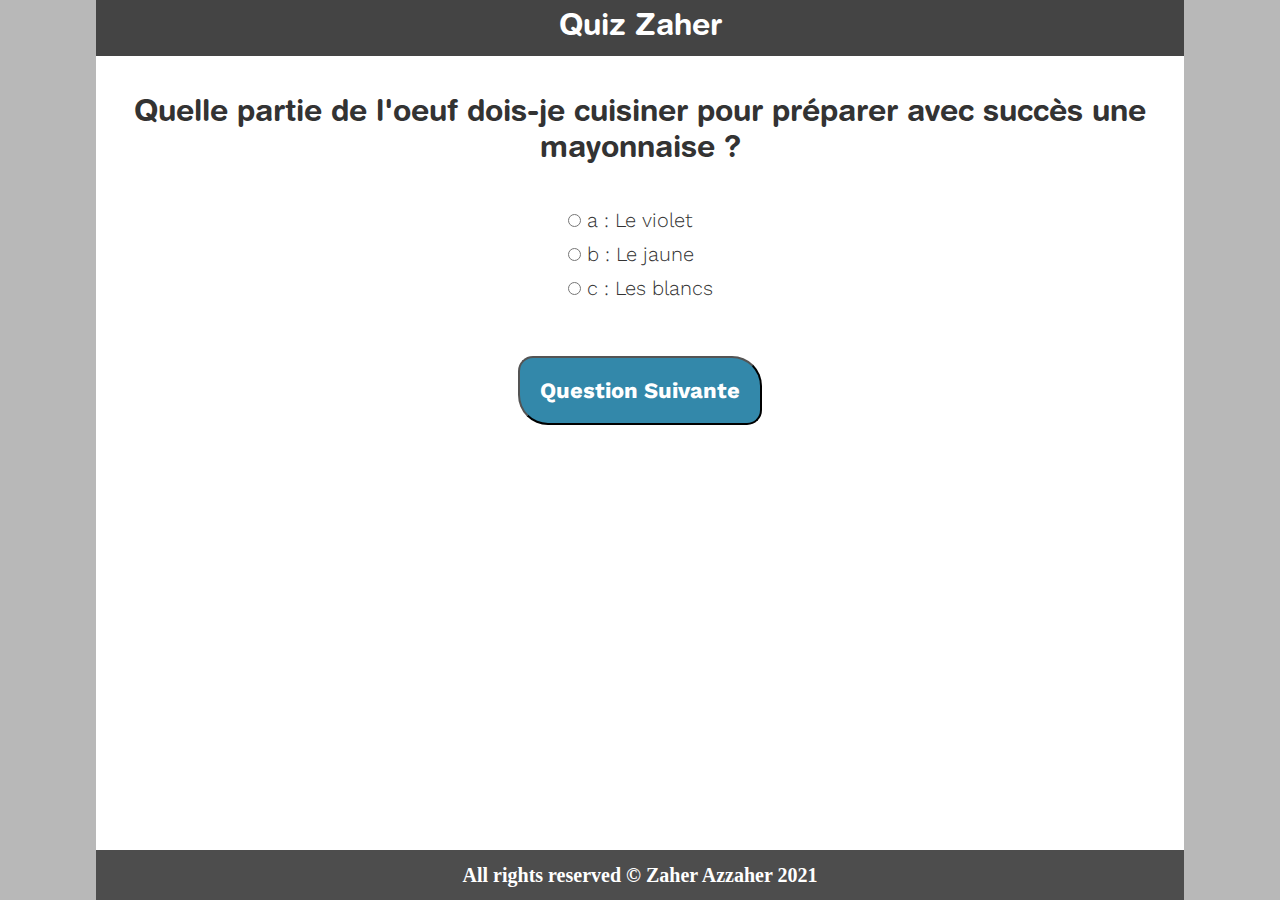
<file: index.html>
<!DOCTYPE html>
<html lang="en">
<head>
    <meta charset="UTF-8">
    <meta http-equiv="X-UA-Compatible" content="IE=edge">
    <meta name="viewport" content="width=device-width, initial-scale=1.0">
    <link rel="stylesheet" href="style.css">
    <title>Zaher Quiz</title>
</head>
<body>
    <div class="all">
                    <h1>Quiz Zaher</h1>
                <div class="quiz-container">
                <div id="quiz"></div>
                </div>
                <div class="allbut">
                    <button class="butt" id="previous">Question Précédente</button>
                <button class="butt" id="next">Question Suivante</button>
                <button class="butt" id="submit">Soumettre Le Quiz</button>
                </div>
                
                <div id="results"></div>

                <footer id="footerr">
                    <p>All rights reserved © Zaher Azzaher 2021</p>
                </footer>




    </div>
    



    <script src="quizzaher.js"></script>
</body>
</html>
</file>
<file: style.css>
@import url(https://fonts.googleapis.com/css?family=Work+Sans:300,600);
* {
  -webkit-box-sizing: border-box;
          box-sizing: border-box;
  padding: 0;
  margin: 0;
}

body {
  font-size: 20px;
  font-family: 'Work Sans', sans-serif;
  color: #333;
  font-weight: 300;
  text-align: center;
  background-color: #f8f6f0;
}

@font-face {
  font-family: zaherfont;
  src: url("HelveticaRoundedLTStd-Bd.otf");
}

h1 {
  font-weight: 200;
  margin: 0px;
  padding: 10px;
  font-size: 30px;
  background-color: #444;
  color: #fff;
  font-family: zaherfont;
}

.all {
  width: 85%;
  margin: 0 auto;
  background-color: #fff;
  height: 100vh;
  position: relative;
}

.question {
  font-size: 30px;
  margin-bottom: 20px;
  font-family: zaherfont;
}

.answers {
  margin-bottom: 20px;
  text-align: left;
  display: inline-block;
  margin-top: 20px;
}

.answers label {
  display: block;
  margin-bottom: 10px;
}

button {
  font-family: 'Work Sans', sans-serif;
  font-size: 22px;
  color: #fff;
  border-radius: 15px 30px;
  padding: 20px;
  cursor: pointer;
  margin-bottom: 20px;
}

button:hover {
  background-color: #333;
}

button {
  background-color: #38a;
  -webkit-transition: 0.2s ease-in;
  transition: 0.2s ease-in;
}

.butt {
  font-weight: bold;
}

.slide {
  position: absolute;
  left: 0px;
  top: 0px;
  width: 100%;
  z-index: 1;
  opacity: 0;
  -webkit-transition: opacity 0.5s;
  transition: opacity 0.5s;
}

.active-slide {
  opacity: 1;
  z-index: 2;
}

.quiz-container {
  position: relative;
  height: 200px;
  margin-top: 40px;
}

.allbut {
  width: 100%;
  display: -webkit-box;
  display: -ms-flexbox;
  display: flex;
  -webkit-box-align: center;
      -ms-flex-align: center;
          align-items: center;
  -ms-flex-pack: distribute;
      justify-content: space-around;
  margin-top: 60px;
}

#results {
  font-size: 30px;
}

body {
  background-color: #b8b8b8;
}

#footerr {
  width: 100%;
  height: 50px;
  background-color: #4d4d4d;
  color: #fff;
  bottom: 0px;
  position: absolute;
}

#footerr p {
  text-align: center;
  line-height: 50px;
  font-family: roboto;
  font-weight: bold;
}

@media screen and (max-width: 500px) {
  .butt {
    padding: 0;
    font-size: 13px;
    width: 140px;
    height: 40px;
    font-weight: bold;
  }
  .question {
    font-size: 20px;
  }
  #footerr {
    height: 38px;
  }
  #footerr p {
    line-height: 38px;
    font-size: 12px;
  }
  .all {
    display: -webkit-box;
    display: -ms-flexbox;
    display: flex;
    -webkit-box-orient: vertical;
    -webkit-box-direction: normal;
        -ms-flex-direction: column;
            flex-direction: column;
    -webkit-box-pack: justify;
        -ms-flex-pack: justify;
            justify-content: space-between;
  }
  #results {
    font-size: 25px;
  }
  h1 {
    width: 100%;
    height: 50px;
    text-align: center;
    line-height: 50px;
    font-size: 25px;
    padding: 0;
  }
  #footerr {
    position: initial;
  }
}
/*# sourceMappingURL=style.css.map */
</file>
